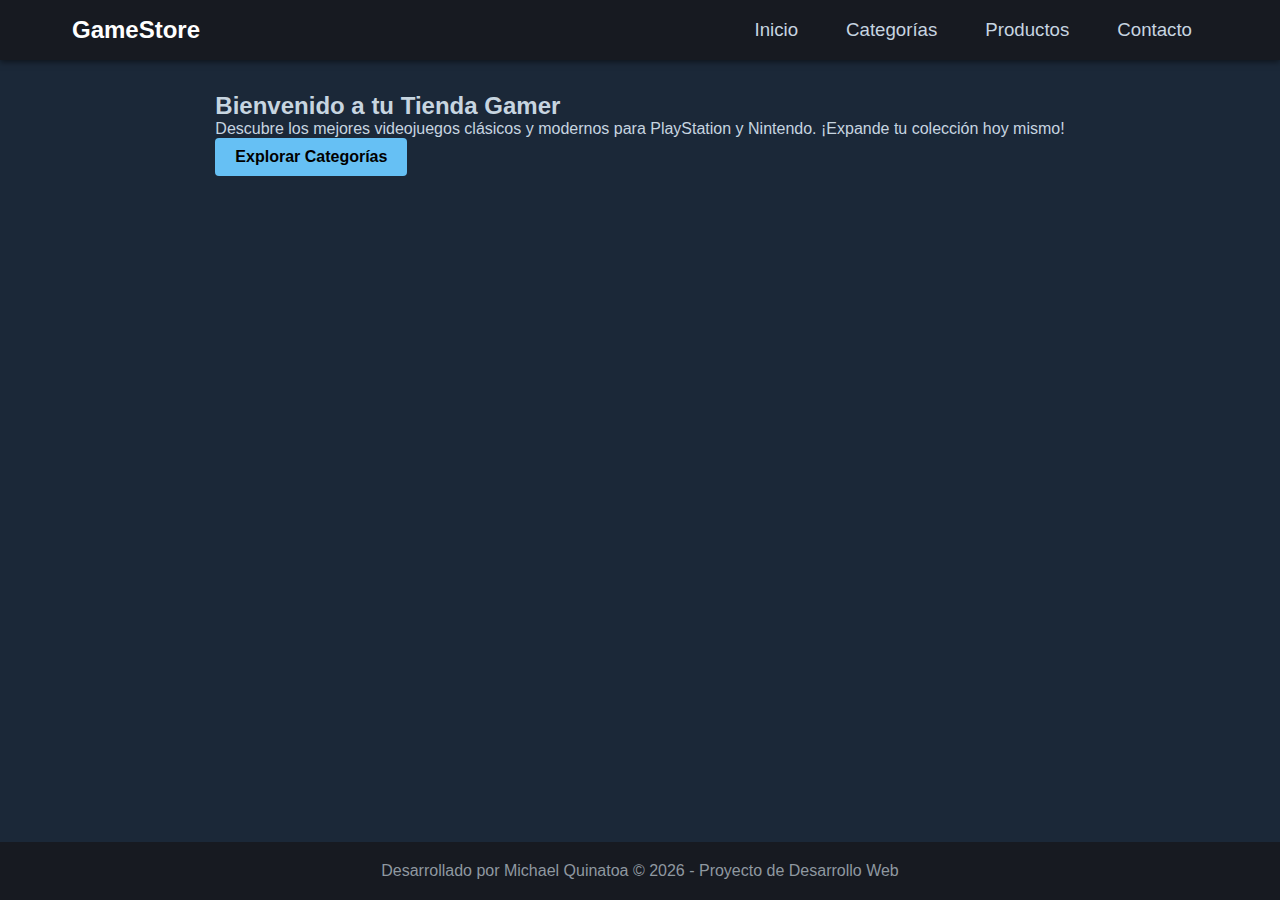
<file: index.html>
<!DOCTYPE html>
<html lang="es">
<head>
    <meta charset="UTF-8">
    <meta name="viewport" content="width=device-width, initial-scale=1.0">
    <title>Tienda Gamer - Inicio</title>
    <link rel="stylesheet" href="assets/css/styles.css">
</head>
<body>
    <header class="navbar">
        <nav class="nav-container">
            <div class="nav-logo"><h1>GameStore</h1></div>
            <ul class="nav-menu">
                <li class="nav-item"><a href="index.html" class="nav-link">Inicio</a></li>
                <li class="nav-item"><a href="categorias.html" class="nav-link">Categorías</a></li>
                <li class="nav-item"><a href="productos.html" class="nav-link">Productos</a></li>
                <li class="nav-item"><a href="contacto.html" class="nav-link">Contacto</a></li>
            </ul>
        </nav>
    </header>

    <main class="container">
        <section class="hero-section">
            <h2>Bienvenido a tu Tienda Gamer</h2>
            <p>Descubre los mejores videojuegos clásicos y modernos para PlayStation y Nintendo. ¡Expande tu colección hoy mismo!</p>
            <a href="categorias.html" class="btn">Explorar Categorías</a>
        </section>
    </main>

    <footer>
        <p>Desarrollado por Michael Quinatoa &copy; 2026 - Proyecto de Desarrollo Web</p>
    </footer>
</body>
</html>
</file>
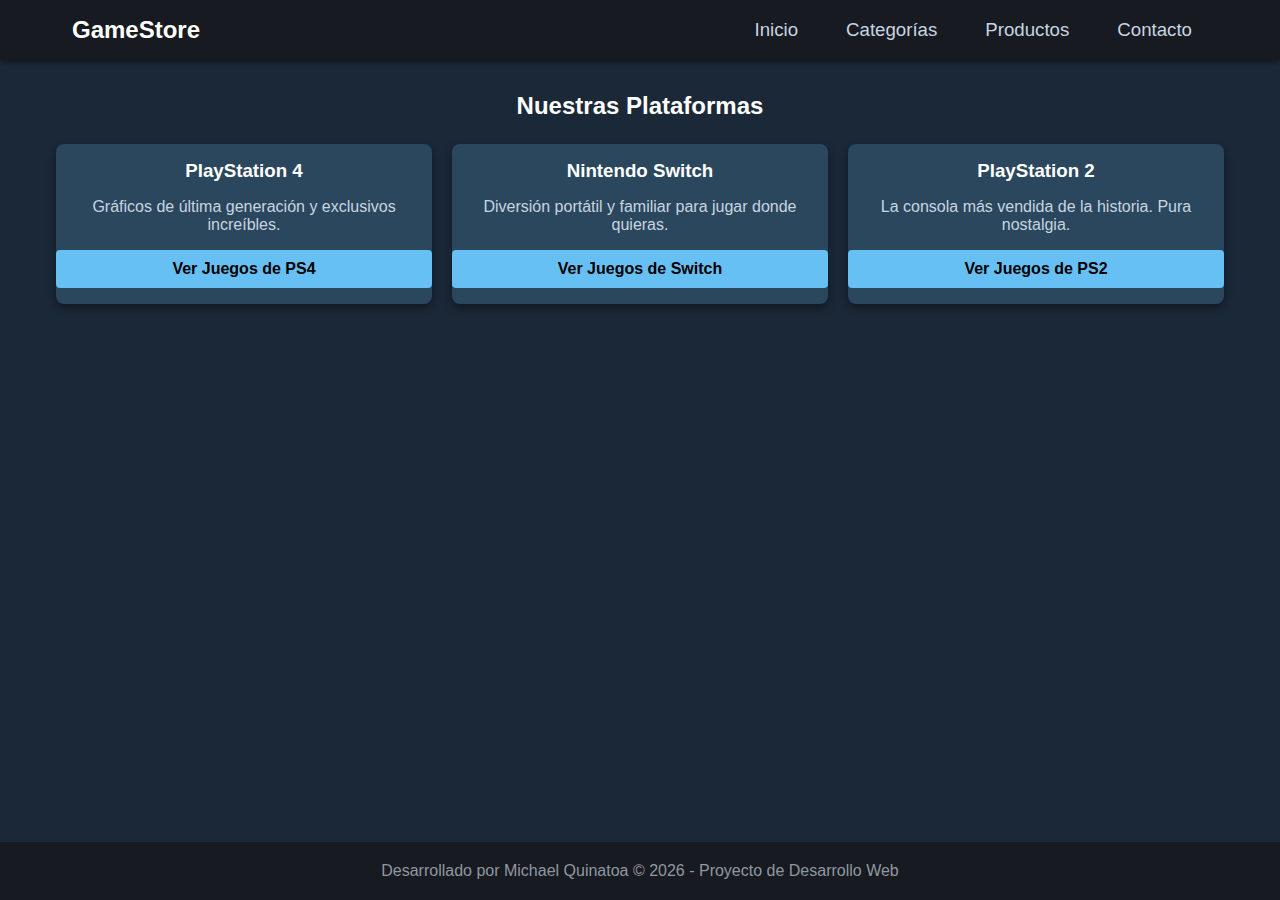
<file: categorias.html>
<!DOCTYPE html>
<html lang="es">
<head>
    <meta charset="UTF-8">
    <meta name="viewport" content="width=device-width, initial-scale=1.0">
    <title>Tienda Gamer - Categorías</title>
    <link rel="stylesheet" href="assets/css/styles.css">
</head>
<body>
    <header class="navbar">
        <nav class="nav-container">
            <div class="nav-logo"><h1>GameStore</h1></div>
            <ul class="nav-menu">
                <li class="nav-item"><a href="index.html" class="nav-link">Inicio</a></li>
                <li class="nav-item"><a href="categorias.html" class="nav-link">Categorías</a></li>
                <li class="nav-item"><a href="productos.html" class="nav-link">Productos</a></li>
                <li class="nav-item"><a href="contacto.html" class="nav-link">Contacto</a></li>
            </ul>
        </nav>
    </header>

    <main class="container">
        <h2 class="section-title">Nuestras Plataformas</h2>
        <section class="grid-container">
            <article class="category-card">
                <h3>PlayStation 4</h3>
                <p>Gráficos de última generación y exclusivos increíbles.</p>
                <a href="productos.html" class="btn">Ver Juegos de PS4</a>
            </article>

            <article class="category-card">
                <h3>Nintendo Switch</h3>
                <p>Diversión portátil y familiar para jugar donde quieras.</p>
                <a href="productos.html" class="btn">Ver Juegos de Switch</a>
            </article>

            <article class="category-card">
                <h3>PlayStation 2</h3>
                <p>La consola más vendida de la historia. Pura nostalgia.</p>
                <a href="productos.html" class="btn">Ver Juegos de PS2</a>
            </article>
        </section>
    </main>

    <footer>
        <p>Desarrollado por Michael Quinatoa &copy; 2026 - Proyecto de Desarrollo Web</p>
    </footer>
</body>
</html>
</file>
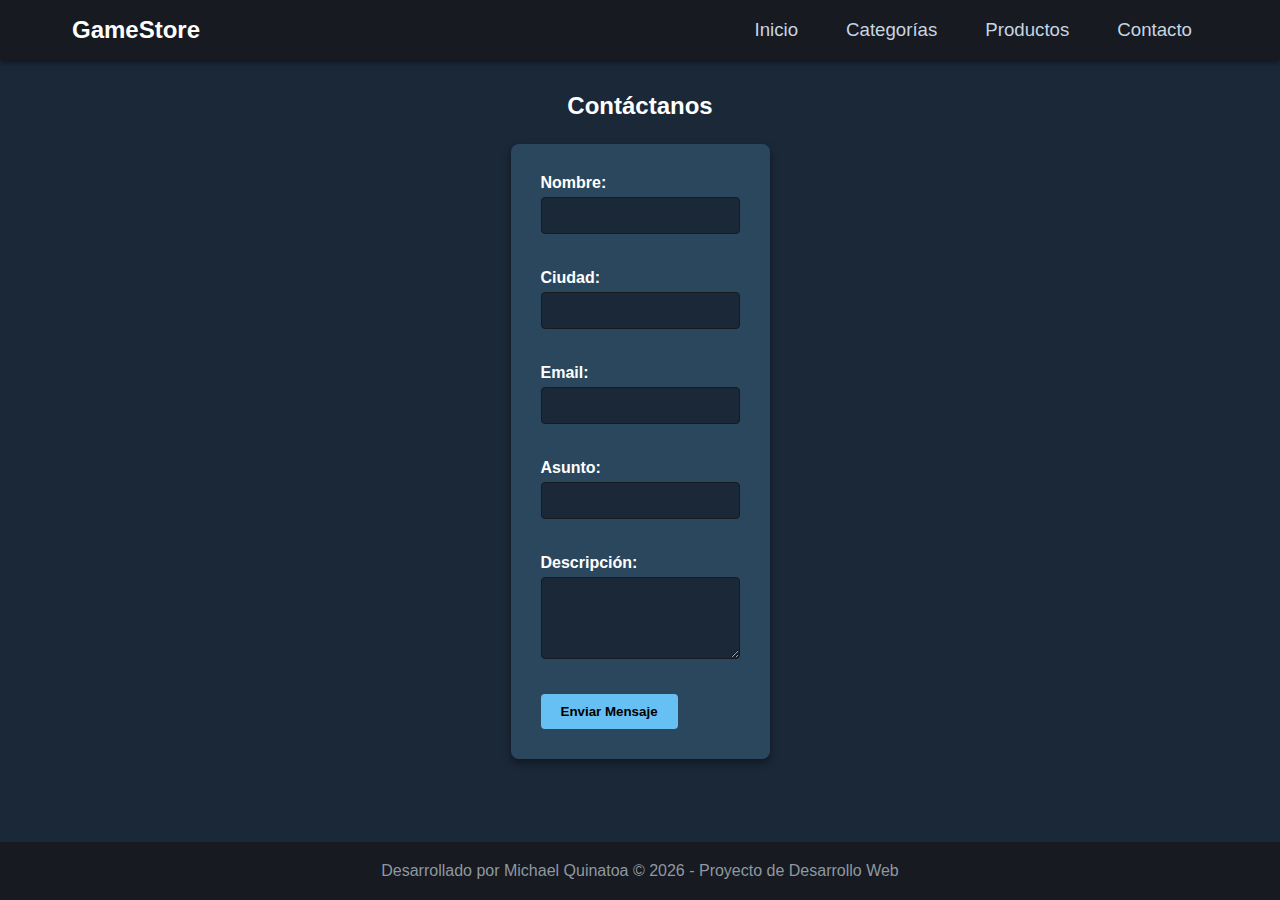
<file: contacto.html>
<!DOCTYPE html>
<html lang="es">
<head>
    <meta charset="UTF-8">
    <meta name="viewport" content="width=device-width, initial-scale=1.0">
    <title>Tienda Gamer - Contacto</title>
    <link rel="stylesheet" href="assets/css/styles.css">
</head>
<body>
    <header class="navbar">
        <nav class="nav-container">
            <div class="nav-logo"><h1>GameStore</h1></div>
            <ul class="nav-menu">
                <li class="nav-item"><a href="index.html" class="nav-link">Inicio</a></li>
                <li class="nav-item"><a href="categorias.html" class="nav-link">Categorías</a></li>
                <li class="nav-item"><a href="productos.html" class="nav-link">Productos</a></li>
                <li class="nav-item"><a href="contacto.html" class="nav-link">Contacto</a></li>
            </ul>
        </nav>
    </header>

    <main class="container">
        <h2 class="section-title">Contáctanos</h2>
        <section class="form-section">
            <form id="contactForm" class="contact-form">
                
                <div class="form-group">
                    <label for="nombre">Nombre:</label>
                    <input type="text" id="nombre" name="nombre">
                    <span class="error-msg" id="error-nombre"></span>
                </div>

                <div class="form-group">
                    <label for="ciudad">Ciudad:</label>
                    <input type="text" id="ciudad" name="ciudad">
                    <span class="error-msg" id="error-ciudad"></span>
                </div>

                <div class="form-group">
                    <label for="email">Email:</label>
                    <input type="text" id="email" name="email">
                    <span class="error-msg" id="error-email"></span>
                </div>

                <div class="form-group">
                    <label for="asunto">Asunto:</label>
                    <input type="text" id="asunto" name="asunto">
                    <span class="error-msg" id="error-asunto"></span>
                </div>

                <div class="form-group">
                    <label for="descripcion">Descripción:</label>
                    <textarea id="descripcion" name="descripcion" rows="4"></textarea>
                    <span class="error-msg" id="error-descripcion"></span>
                </div>

                <button type="submit" class="btn">Enviar Mensaje</button>
            </form>
        </section>
    </main>

    <footer>
        <p>Desarrollado por Michael Quinatoa &copy; 2026 - Proyecto de Desarrollo Web</p>
    </footer>

    <script src="assets/js/script.js"></script>
</body>
</html>
</file>
<file: assets/css/styles.css>
/* Reset básico */
* {
    margin: 0;
    padding: 0;
    box-sizing: border-box;
}

body {
    font-family: Arial, sans-serif;
    background-color: #1b2838; /* Fondo Steam */
    color: #c7d5e0; /* Texto claro */
    display: flex;
    flex-direction: column;
    min-height: 100vh;
}

/* ================== NAVBAR ================== */
.navbar {
    background-color: #171a21; /* Navbar oscura */
    box-shadow: 0 2px 6px 0 rgba(0, 0, 0, 0.5);
    position: sticky;
    top: 0;
    z-index: 1000;
}

.nav-container {
    display: flex;
    justify-content: space-between;
    align-items: center;
    padding: 16px 32px;
    margin: 0 auto;
    max-width: 1200px;
    flex-wrap: wrap;
}

.nav-logo h1 {
    color: #ffffff;
    font-size: 24px;
}

.nav-menu {
    display: flex;
    gap: 16px;
    list-style: none;
    flex-wrap: wrap;
}

.nav-link {
    color: #c7d5e0;
    text-decoration: none;
    font-size: 14pt;
    font-weight: 500;
    padding: 8px 16px;
    border-radius: 5px;
    transition: background-color 0.3s;
}

.nav-link:hover {
    background-color: #2a475e;
    color: #ffffff;
}

/* ================== MAIN & GRID ================== */
.container {
    max-width: 1200px;
    margin: 0 auto;
    padding: 32px 16px;
    flex: 1;
}

.section-title {
    text-align: center;
    margin-bottom: 24px;
    color: #ffffff;
}

.grid-container {
    display: flex;
    flex-wrap: wrap;
    justify-content: center;
    gap: 20px;
}

/* ================== CARDS (Categorías y Productos) ================== */
.category-card, .product-card {
    background-color: #2a475e;
    border-radius: 8px;
    box-shadow: 0 4px 8px rgba(0, 0, 0, 0.4);
    overflow: hidden;
    flex: calc(33.333% - 20px);
    min-width: 250px;
    display: flex;
    flex-direction: column;
    text-align: center;
    padding-bottom: 16px;
}

.category-card h3 {
    margin: 16px 0;
    color: #ffffff;
}

.category-card p {
    padding: 0 16px 16px;
}

.product-card img {
    width: 100%;
    height: 200px;
    object-fit: cover;
}

.product-info {
    padding: 15px;
    display: flex;
    flex-direction: column;
    align-items: center;
    gap: 10px;
}

.product-name {
    font-size: 14pt;
    color: #ffffff;
}

.product-desc {
    font-size: 10pt;
}

.product-price {
    font-size: 16pt;
    font-weight: bold;
    color: #66c0f4;
}

/* ================== BOTONES ================== */
.btn {
    display: inline-block;
    background-color: #66c0f4;
    color: #000000;
    padding: 10px 20px;
    text-decoration: none;
    font-weight: bold;
    border-radius: 4px;
    border: none;
    cursor: pointer;
    margin-top: auto;
    transition: background-color 0.3s;
}

.btn:hover {
    background-color: #4a90e2;
    color: #ffffff;
}

/* ================== FORMULARIO ================== */
.form-section {
    max-width: 600px;
    margin: 0 auto;
    background-color: #2a475e;
    padding: 30px;
    border-radius: 8px;
    box-shadow: 0 4px 8px rgba(0, 0, 0, 0.4);
}

.form-group {
    display: flex;
    flex-direction: column;
    margin-bottom: 15px;
}

.form-group label {
    margin-bottom: 5px;
    font-weight: bold;
    color: #ffffff;
}

.form-group input, .form-group textarea {
    padding: 10px;
    border: 1px solid #171a21;
    border-radius: 4px;
    background-color: #1b2838;
    color: #ffffff;
    font-family: Arial, sans-serif;
}

.error-msg {
    color: #ff5e5e;
    font-size: 12px;
    margin-top: 5px;
    min-height: 15px;
}

/* ================== FOOTER ================== */
footer {
    background-color: #171a21;
    text-align: center;
    padding: 20px;
    color: #8f98a0;
    margin-top: auto;
}

/* ================== RESPONSIVE ================== */
@media screen and (max-width: 768px) {
    .nav-container {
        flex-direction: column;
    }
    
    .nav-menu {
        margin-top: 15px;
        flex-direction: column;
        align-items: center;
        width: 100%;
    }

    .category-card, .product-card {
        flex: 100%;
    }
}
</file>
